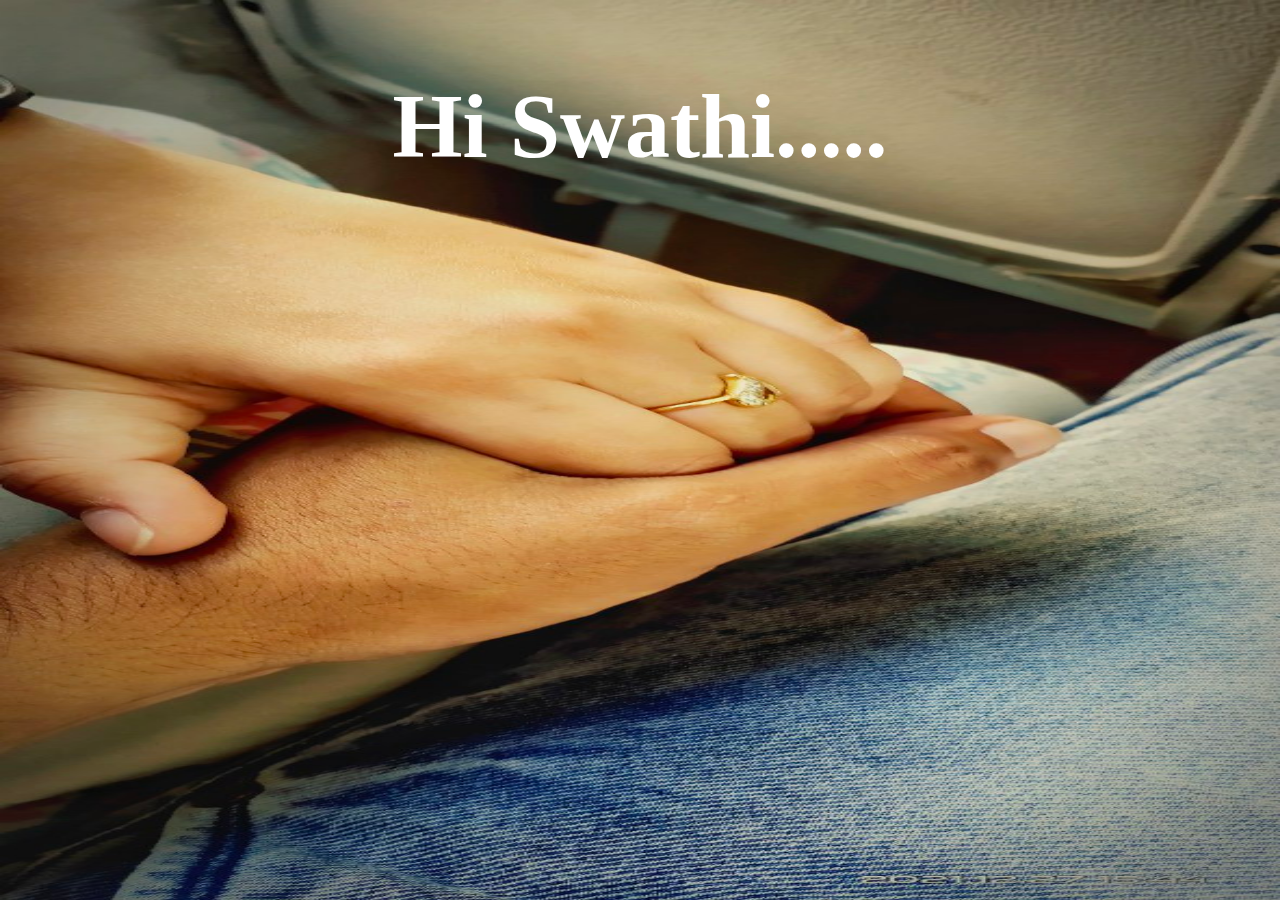
<file: sorry.html>
<html>
<head>
  <meta http-equiv="Cache-Control" content="no-cache, no-store, must-revalidate"/>
  <meta http-equiv="Pragma" content="no-cache"/>
  <meta http-equiv="Expires" content="0"/>
    <link rel="icon" type="image/x-icon" href="./heart.png">
    <link rel="stylesheet" href="./style.css">
  <title>Sorry Swathi</title>


</head>
<body>
  
  <audio id="audioplayer" src="./music.mp3" type="audio/mp3" loop="loop"> </audio>  
 

<div class="bg_heart">
</div>



<div class="container">
 

<h2 id="text1"></h2>
  </div>
</body>
<script src="./script.js"></script>
</html>
</file>
<file: style.css>
html,body{
    margin:0px;
    height:100%;
  }
  .bg_heart{
    position:relative;
    top:0;
    left:0;
    width:100%;
    height:100%;
   overflow:hidden;
    background-image:url("./bg.jpg");
    background-size:100% 100%;
    z-index:-1;
  }
  
  .container{
    position:absolute;
    top:0;
    left:0;
    height:100%;
    width:100%;
    text-align:center;
    color:white;
    font-family:cursive;
    font-size: 60px;
  }
  
  
  .heart{
    position:absolute;
    top:-50%;
    transform:rotate(-45deg);
    -webkit-transform:rotate(-45deg);
    -moz-transform:rotate(-45deg);
    -m-transform:rotate(-45deg);
  }
  .heart:before{
    position:absolute;
    top:-50%;
    left:0;
    display:block;
    content:"";
    width:100%;
    height:100%;
    background:inherit;
    border-radius:100%;
  }
  .heart:after{
    position:absolute;
    top:0;
    right:-50%;
    display:block;
    content:"";
    width:100%;
    height:100%;
    background:inherit;
    border-radius:100%;
  }
  
  @keyframes love {
    0%{top:110%}
  }
  @-webkit-keyframes love {
    0%{top:110%}
  }
  @-moz-keyframes love {
    0%{top:110%}
  }
  @-ms-keyframes love {
    0%{top:110%}
  }
</file>
